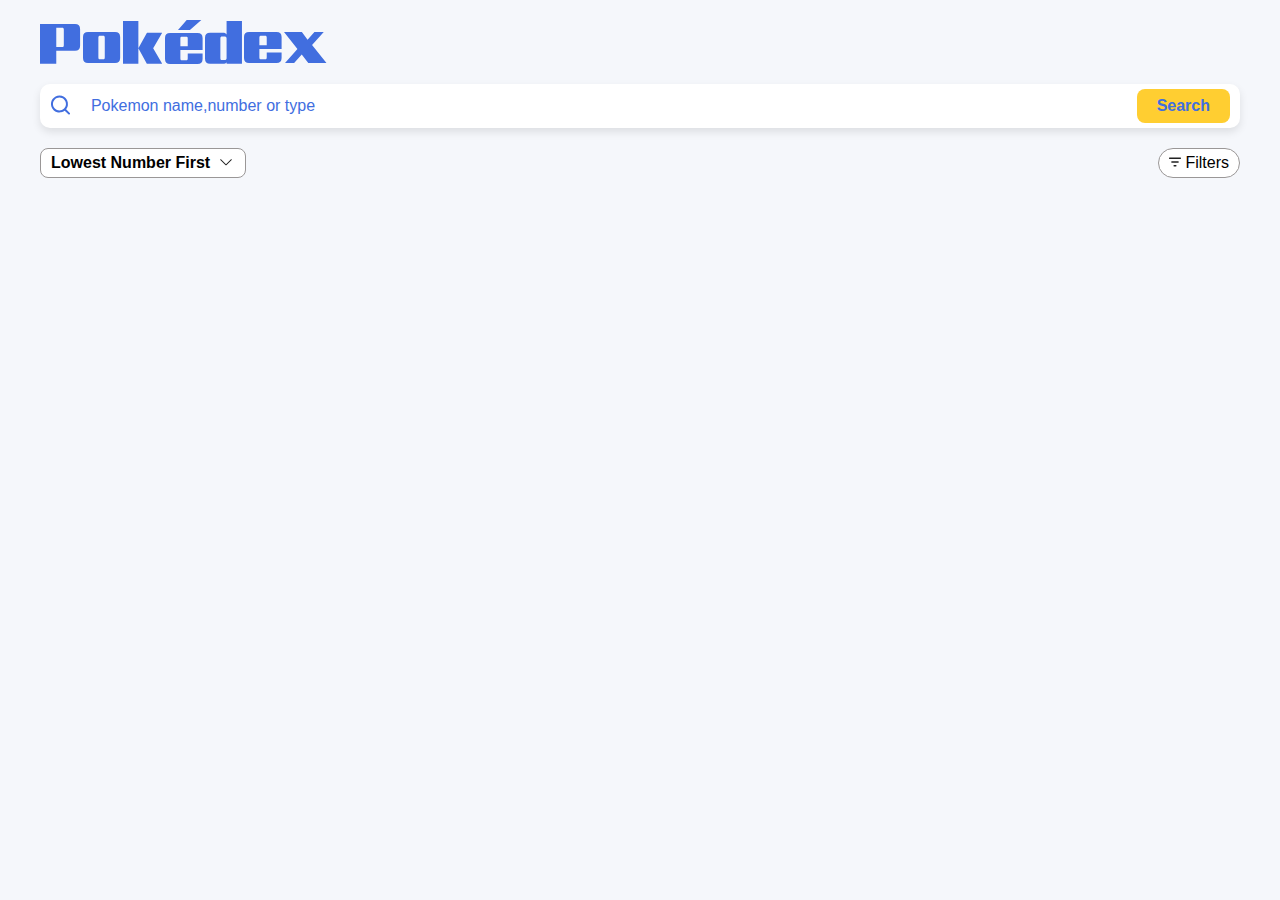
<file: index.html>
<!DOCTYPE html>
<html lang="en">
<head>
    <!-- Description: appears under the title in search results -->
    <meta name="description" content="Explore all Pokémon with our interactive PokéDex.">
    <!-- Responsive view for mobile -->
    <meta name="viewport" content="width=device-width, initial-scale=1.0">
    <link rel="stylesheet" href="styles.css">
    <title>Pokédex</title>
    <link rel="icon" type="image/x-icon" href="https://raw.githubusercontent.com/PokeAPI/sprites/master/sprites/pokemon/other/dream-world/38.svg">
</head>
<body>
    <div class="container">
        <div id="logo">
            <svg width="41" height="40" viewBox="0 0 41 40" fill="none" xmlns="http://www.w3.org/2000/svg">
            <path d="M23.8253 21.0713V5.76419C23.8253 4.91023 23.6972 4.37651 23.441 4.16302C23.1848 3.90684 22.6511 3.77875 21.8399 3.77875H16.2678V23.0568H21.8399C22.6511 23.0568 23.1848 22.9287 23.441 22.6725C23.6972 22.4163 23.8253 21.8826 23.8253 21.0713ZM0 0H35.0335C38.4066 0 40.0931 1.68656 40.0931 5.05968V21.7758C40.0931 25.1489 38.4066 26.8355 35.0335 26.8355H16.2678V39.8369H0V0Z" fill="#416EDF"/>
            </svg>
            <svg width="38" height="32" viewBox="0 0 38 32" fill="none" xmlns="http://www.w3.org/2000/svg">
            <path d="M21.7758 25.2984V5.76419C21.7758 4.95293 21.6477 4.41921 21.3915 4.16303C21.1354 3.90684 20.6016 3.77875 19.7904 3.77875H17.3566C16.5454 3.77875 16.0116 3.90684 15.7554 4.16303C15.4993 4.41921 15.3712 4.95293 15.3712 5.76419V25.2984C15.3712 26.1523 15.4993 26.7074 15.7554 26.9636C16.0116 27.1771 16.5454 27.2838 17.3566 27.2838H19.7904C20.6016 27.2838 21.1354 27.1771 21.3915 26.9636C21.6477 26.7074 21.7758 26.1523 21.7758 25.2984ZM5.05968 0H32.0873C35.4604 0 37.147 1.68656 37.147 5.05968V26.0029C37.147 29.376 35.4604 31.0626 32.0873 31.0626H5.05968C1.68656 31.0626 0 29.376 0 26.0029V5.05968C0 1.68656 1.68656 0 5.05968 0Z" fill="#416EDF"/>
            </svg>
            <svg width="40" height="43" viewBox="0 0 40 43" fill="none" xmlns="http://www.w3.org/2000/svg">
            <path d="M0 0H15.3712V42.8471H0V0ZM39.1965 11.7846L30.1659 27.1557L39.1965 42.8471H23.8253L15.3712 27.1557L23.9534 11.7846H39.1965Z" fill="#416EDF"/>
            </svg>
            <svg width="38" height="44" viewBox="0 0 38 44" fill="none" xmlns="http://www.w3.org/2000/svg">
            <path d="M36.3144 0L24.9141 9.92722H13.0014L21.7118 0H36.3144ZM15.3712 26.195H22.7365V18.7016C22.7365 17.8903 22.6084 17.3566 22.3522 17.1004C22.1388 16.8442 21.605 16.7161 20.7511 16.7161H17.3566C16.5454 16.7161 16.0116 16.8442 15.7554 17.1004C15.4993 17.3566 15.3712 17.8903 15.3712 18.7016V26.195ZM5.05967 12.9374H32.5356C35.9088 12.9374 37.5953 14.624 37.5953 17.9971V29.9738H15.3712V38.2358C15.3712 39.0897 15.4993 39.6448 15.7554 39.901C16.0116 40.1145 16.5454 40.2212 17.3566 40.2212H20.7511C21.605 40.2212 22.1388 40.1145 22.3522 39.901C22.6084 39.6448 22.7365 39.0897 22.7365 38.2358V33.4963H37.5953V38.9403C37.5953 42.3134 35.9088 44 32.5356 44H5.05967C1.68655 44 0 42.3134 0 38.9403V17.9971C0 14.624 1.68655 12.9374 5.05967 12.9374Z" fill="#416EDF"/>
            </svg>
            <svg width="37" height="43" viewBox="0 0 37 43" fill="none" xmlns="http://www.w3.org/2000/svg">
            <path d="M17.3566 39.0684H19.1499C20.7724 39.0684 21.5837 38.4493 21.5837 37.211V17.4207C21.5837 16.1824 20.7724 15.5633 19.1499 15.5633H17.3566C16.5454 15.5633 16.0116 15.6914 15.7554 15.9476C15.4993 16.2038 15.3712 16.7375 15.3712 17.5488V37.0829C15.3712 37.9369 15.4993 38.492 15.7554 38.7482C16.0116 38.9617 16.5454 39.0684 17.3566 39.0684ZM21.5837 0H36.9549V42.8471H21.5837V41.1819C20.9859 42.2921 19.7477 42.8471 17.869 42.8471H5.05968C1.68656 42.8471 0 41.1606 0 37.7875V16.8442C0 13.4711 1.68656 11.7846 5.05968 11.7846H17.869C19.7477 11.7846 20.9859 12.3396 21.5837 13.4498V0Z" fill="#416EDF"/>
            </svg>
            <svg width="38" height="32" viewBox="0 0 38 32" fill="none" xmlns="http://www.w3.org/2000/svg">
            <path d="M15.3712 13.2576H22.7365V5.76419C22.7365 4.95293 22.6084 4.41921 22.3522 4.16303C22.1388 3.90684 21.605 3.77875 20.7511 3.77875H17.3566C16.5454 3.77875 16.0116 3.90684 15.7554 4.16303C15.4993 4.41921 15.3712 4.95293 15.3712 5.76419V13.2576ZM5.05968 0H32.5356C35.9088 0 37.5953 1.68656 37.5953 5.05968V17.0364H15.3712V25.2984C15.3712 26.1523 15.4993 26.7074 15.7554 26.9636C16.0116 27.1771 16.5454 27.2838 17.3566 27.2838H20.7511C21.605 27.2838 22.1388 27.1771 22.3522 26.9636C22.6084 26.7074 22.7365 26.1523 22.7365 25.2984V20.5589H37.5953V26.0029C37.5953 29.376 35.9088 31.0626 32.5356 31.0626H5.05968C1.68656 31.0626 0 29.376 0 26.0029V5.05968C0 1.68656 1.68656 0 5.05968 0Z" fill="#416EDF"/>
            </svg>
            <svg width="43" height="32" viewBox="0 0 43 32" fill="none" xmlns="http://www.w3.org/2000/svg">
            <path d="M28.0524 13.0014L42.4629 31.0626H24.2737L17.7409 22.4803L10.1194 31.0626H1.02474L13.4498 17.1004L0 0H17.869L23.5691 7.74963L30.4221 0H39.7729L28.0524 13.0014Z" fill="#416EDF"/>
            </svg>
        </div>
        <header>
            <form id="searchbox">
                <div>
                    <svg width="24" height="24" viewBox="0 0 24 24" fill="none" xmlns="http://www.w3.org/2000/svg">
                        <g clip-path="url(#clip0_0_111)">
                        <path fill-rule="evenodd" clip-rule="evenodd" d="M9.89559 1C8.47696 1.00012 7.07893 1.33949 5.81813 1.9898C4.55734 2.64011 3.47034 3.5825 2.64783 4.73835C1.82532 5.8942 1.29114 7.22998 1.08987 8.63426C0.888603 10.0385 1.02607 11.4706 1.49081 12.8109C1.95555 14.1513 2.73409 15.361 3.76146 16.3393C4.78884 17.3176 6.03526 18.036 7.39674 18.4346C8.75822 18.8331 10.1953 18.9004 11.588 18.6306C12.9808 18.3609 14.2888 17.7619 15.403 16.8839L19.2254 20.7062C19.4228 20.8968 19.6871 21.0023 19.9616 21C20.236 20.9976 20.4985 20.8875 20.6926 20.6934C20.8866 20.4994 20.9967 20.2369 20.9991 19.9625C21.0015 19.688 20.896 19.4236 20.7053 19.2262L16.883 15.4039C17.9171 14.0921 18.5609 12.5156 18.7409 10.8549C18.9208 9.19422 18.6296 7.51642 17.9005 6.01352C17.1715 4.51061 16.034 3.24333 14.6184 2.35669C13.2027 1.47005 11.566 0.999888 9.89559 1ZM3.09241 9.89647C3.09241 8.09215 3.80917 6.36173 5.08501 5.08589C6.36086 3.81005 8.09127 3.09329 9.89559 3.09329C11.6999 3.09329 13.4303 3.81005 14.7062 5.08589C15.982 6.36173 16.6988 8.09215 16.6988 9.89647C16.6988 11.7008 15.982 13.4312 14.7062 14.707C13.4303 15.9829 11.6999 16.6996 9.89559 16.6996C8.09127 16.6996 6.36086 15.9829 5.08501 14.707C3.80917 13.4312 3.09241 11.7008 3.09241 9.89647Z" fill="#416EDF"/>
                        </g>
                        <defs>
                        <clipPath id="clip0_0_111">
                        <rect width="24" height="24" fill="white"/>
                        </clipPath>
                        </defs>
                    </svg>
                    <input id="search-input" type="text" placeholder="Pokemon name,number or type"> 
                </div> 
               <button type="submit" id="searchBtn">Search</button>
            </form>
            <div class="sortFilter">
                <select name="sort" id="sort">
                    <option value="number-asc">Lowest Number First</option>
                    <option value="number-desc">Highest Number First</option>
                    <option value="name-asc">Alphabetically (A-Z)</option>
                    <option value="name-desc">Alphabetically (Z-A)</option>
                </select>
                <button type="button" id="filterBtn">
                    <svg width="12" height="12" viewBox="0 0 16 16" fill="none" xmlns="http://www.w3.org/2000/svg">
                    <path d="M0.75 2.07001H15.25C15.4489 2.07001 15.6397 2.16878 15.7803 2.34459C15.921 2.52041 16 2.75887 16 3.00751C16 3.25615 15.921 3.4946 15.7803 3.67042C15.6397 3.84624 15.4489 3.94501 15.25 3.94501H0.75C0.551088 3.94501 0.360322 3.84624 0.21967 3.67042C0.0790176 3.4946 0 3.25615 0 3.00751C0 2.75887 0.0790176 2.52041 0.21967 2.34459C0.360322 2.16878 0.551088 2.07001 0.75 2.07001ZM3 8.00751C3 7.75887 3.07902 7.52041 3.21967 7.34459C3.36032 7.16878 3.55109 7.07001 3.75 7.07001H12.25C12.4489 7.07001 12.6397 7.16878 12.7803 7.34459C12.921 7.52041 13 7.75887 13 8.00751C13 8.25615 12.921 8.4946 12.7803 8.67042C12.6397 8.84623 12.4489 8.94501 12.25 8.94501H3.75C3.55109 8.94501 3.36032 8.84623 3.21967 8.67042C3.07902 8.4946 3 8.25615 3 8.00751ZM6 13.0075C6 12.7589 6.07902 12.5204 6.21967 12.3446C6.36032 12.1688 6.55109 12.07 6.75 12.07H9.25C9.44891 12.07 9.63968 12.1688 9.78033 12.3446C9.92098 12.5204 10 12.7589 10 13.0075C10 13.2561 9.92098 13.4946 9.78033 13.6704C9.63968 13.8462 9.44891 13.945 9.25 13.945H6.75C6.55109 13.945 6.36032 13.8462 6.21967 13.6704C6.07902 13.4946 6 13.2561 6 13.0075Z" fill="#212121"/>
                    </svg>
                    Filters
                </button>
            </div>
        </header>
        <div class="filterMenu">
            <div class="filter-header">
                <h2>Filters</h2>
                <button id="close-filters">
                    <i class="fa-solid fa-xmark"></i>
                </button>
            </div>
            <div id="filter-options">
                <!-- Type filter options will be dynamically inserted here -->
            </div>
            <div class="filter-footer">
                <button id="reset-filters">Reset Filters</button>
                <button id="apply-filters">Apply Filters</button>
            </div>
        </div>
        <main id="pokemonContainer">
            <!-- Pokemon cards will be dynamically inserted here -->
        </main> 
    <script src="app.js" type="module"></script>
</body>
</html>
</file>
<file: styles.css>
:root{
    --font-family: 'Roboto', sans-serif;
    --largeHeading: 48px;
    --mediumHeading: 24px;
    --smallHeading: 18px;
    --largeBody: 20px;
    --mediumBody: 16px;
    --largeSubtext: 16px;
    --smallSubtext: 14px;
    --buttonFontSize: 16px;
    --primaryColor: #416EDF;
    --buttonColor: #FFCE31;
    --backgroundColor: #F5F7FB;
    --gray: #9a9797;
    --whiteBg: #FFFFFF;
}
*{
    color: #000;
}
body{
    margin:0;
    padding:0;
    font-family: var(--font-family);
    background-color: var(--backgroundColor);
}

.container{
    max-width: 1200px;
    margin: auto;
    padding: 20px;
}
#logo{
    display: flex;
    align-items: end;
    justify-content: flex-start;
    gap: 2px;
    margin-bottom: 20px;
}
header{
    width: 100%;
}
#searchbox{
    display: flex;
    color: var(--primaryColor);
    justify-content: space-between;
    padding: 5px 10px;
    font-size: var(--smallSubtext);
    border-radius: 10px;
    background-color: var(--whiteBg);
    box-shadow: 0 4px 8px rgba(0, 0, 0, 0.1);
    margin-bottom: 20px;
    overflow: hidden;
}
#searchbox div{
    display: flex;
    align-items: center;
    gap: 10px;
    width: 100%;
}
#searchbox input{
    padding: 8px;
   border:none;
   outline: none;
   width: 100%;
   font-size: var(--mediumBody);
}
::placeholder{
    color: var(--primaryColor);
    font-size: var(--mediumBody);
    font-weight: 500;
}
#searchBtn{
    background-color: var(--buttonColor);
    border: none;
    border-radius: 8px;
    padding: 5px 20px;
    font-size: var(--buttonFontSize);
    font-weight: bold;
    cursor: pointer;
    color:inherit
}
#searchBtn:hover{
    opacity: 0.7;
}

.sortFilter{
    display: flex;
    justify-content: space-between;
}
#sort, ::picker(select){ /*it is select's header I mean selected option*/
    appearance: base-select;
}

#sort{
    padding: 5px 10px;
    border-radius: 8px;
    border: var(--gray) 1px solid;
    font-size: var(--mediumBody);
    font-weight: bold;
    background-color: var(--whiteBg);
    outline: none;
}
::picker(select){
    font-size: var(--smallSubtext);
    font-weight:normal;
    margin-top: 5px;
    border-radius:8px;
}

::picker-icon{
    content: url(chevron.svg); /* picker's option like V */
    width: 12px;
    height: 12px;
    margin-right: 5px;
}
option{  /*dropdown*/
    border-radius: 8px;
    gap: 8px;
    padding: 8px;
    margin: 5px;
}

option::checkmark { /*checkmark selected option's icon like ✅*/
    order:1;
    content: url(check.svg);
    margin-left: auto;
}
#filterBtn{
    border: 1px solid var(--gray);
    border-radius: 20px;
    padding: 5px 10px;
    font-size: var(--buttonFontSize);
    cursor: pointer;
    background-color: var(--whiteBg);
}
#filterBtn:hover{
    opacity: 0.7;
}

.filterMenu{
    display: none;
}

.filterMenu.active{
    display: flex;
    flex-direction: column;
    align-items: end;
    display: block;
    position: absolute;
    background-color: var(--whiteBg);
    box-shadow: 0 4px 8px rgba(0, 0, 0, 0.1);
    padding: 20px;
    z-index: 10;
    height: 100vh;
    width: 300px;
    right: 0;
    top: 0;
}
.filter-header{
    display: flex;
    justify-content: space-between;
    align-items: center;
    border-bottom: #9a9797 1px solid;
}
#close-filters{
    background: none;
    border: none;
    font-size: var(--buttonFontSize);
    cursor: pointer;
    color: var(--gray);
}
#close-filters:hover{
    background-color: var(--gray);
    color: black;
    border-radius: 50%;
}
#filter-options{
    display:grid;
    grid-template-columns: repeat(2, 1fr); /*1 murund 2 bagana*/
    gap: 10px;
}
#filter-options h3{
    grid-column: span 2;
    color: var(--gray);
    font-size: var(--mediumBody);
    font-weight: 500;
}
#filter-options div{
    display: flex;
    align-items: center;
    gap: 5px;
}
.filter-footer{
    display: flex;
    justify-content: space-between;
    position: sticky;
    top: 80%;
}
.filter-footer button{
    padding: 5px 10px;
    border: 1px solid var(--primaryColor);
    color: var(--primaryColor);
    border-radius: 5px;
    font-size: var(--buttonFontSize);
    cursor: pointer;
}
.filter-footer button:hover{
    background-color: var(--primaryColor);
    color: white;
}

/* Main container */

#pokemonContainer{
    margin-top: 20px;
    display: grid;
    grid-template-columns: repeat(auto-fill, minmax(200px, 1fr)); /*at least 200px width columns if there will space it will fill empthy columns*/
    gap: 20px;
}

.pokemon-card{
    position: relative;
    border-radius: 10px;
    box-shadow: 0 4px 8px rgba(148, 85, 85, 0.1);
    margin-top: 50px;
    padding: 10px;
    text-align: start;
}

.pokemon-card img{
    width: 70px;
    object-fit: cover;
    position: absolute;
    left:50%;
    transform: translate(-50%, -50%); /*it will center item */
}
.pokemon-card h3{
    text-transform: capitalize; /* Capitalize first letter of name */
    margin-top: 40px;
    font-size: var(--mediumHeading);
    color: white;
    margin-bottom:0;
}
.pokemon-card p{
    margin: 5px 0;
    color: white;
    opacity: 0.8;
    font-size: var(--smallSubtext);
}
.typeList{
    position: relative;
    display: flex;
    gap:5px;
    flex-wrap: nowrap;
}
.typeList button{
    position: relative;
    align-items: center;
    justify-content: space-between;
    border: none;
    cursor: pointer;
    border-radius: 20px;
    padding: 5px 15px;
    font-size: var(--smallSubtext);
    font-weight: 500;
}

.typeList button img{
    position: absolute;
    left: 5px;
    top: 50%;
    transform: translateY(-50%);
    width: 16px;
    height: 16px;
}
.typeList button span{
    margin-left: 10px;
    text-transform: capitalize;
}
.pokemon-card svg{
    position: absolute;
    width: 80px;
    height: 80px;
    bottom: 0;
    left: 0px;
    z-index: 0;
    overflow: hidden;
}

.no-results {
    grid-area: 1 / 1 / -1 / -1; /*Elements that should stretch across the whole grid*/
    text-align: center;
    font-size: var(--mediumHeading);
    color: var(--gray);
    margin-top: 50px;
}

.more-info{
    display: none;
    position: fixed;
    top: 50%;
    left: 50%;
    transform:translate(-50%,-50%);
    background-color: var(--whiteBg);
    width: fit-content;
    border-radius: 20px;
    box-shadow: 0.3rem 0.3rem 1rem var(--primaryColor);
    overflow: hidden;
}
.more-info.active{
    display: block;
}
.more-info.active ~ body {
    background-color: red;
}
.more-info svg{
    padding: 10px 30px;
}
.moreInfoHeader {
    display: flex;
    position: relative;
    padding: 0px 30px;
    justify-content: center;
    margin:20px  0;
    color: var(--whiteBg);
    text-align: left;
    text-transform: capitalize
}

#decor-svg-0{
    position: absolute;
    right: -10%;
    top: -60%;
}
#decor-svg-1{
    position: absolute;
    width: 200px;
    height: 150px;
    left: -30%;
    bottom: 0%;
    z-index: 1;
}
.moreInfoHeader img{
    width: 150px;
    object-fit:contain;
    margin-right: 20px;
}

.moreInfoContent {
    padding: 10px 0px;
    background-color: var(--backgroundColor);
    height: 100%; 
}

.moreInfoBtnContainer{
    border-bottom: 1px solid var(--gray);
    padding: 0 30px;
}
.moreInfoBtn{
    border: none;
    background-color: inherit;
}
.moreInfoBtn.active{
    border-bottom: 2px solid var(--primaryColor);
}

.moreInfoMainContainer{
    padding: 10px 30px;
}

input[type="range"] {
    height: 8px; /* giving height in order to display slider runner*/
  appearance: none; /*basic appearance arilgana*/
  border-radius: 5px;
  outline: none;
}

/* hide thumb */
input[type="range"]::-webkit-slider-thumb { /*range thumb arilgana*/
  appearance: none;
}

/* acts like progress bar */
input[type="range"]:disabled {
  pointer-events: none; /*no pointer event, even can't change range*/
}

.stat-row{
    display: grid;
    grid-template-columns: 45% 10% 45%;
    align-items: center;
    
}

.stat-name{
    text-transform: capitalize;
    font-weight: bold;
}

.about p{
    display: grid;
    grid-template-columns: 30% 70%;
}


@media  screen and (max-width:480px) {
    .moreInfoHeader{
        padding: 0 10px;
    }
    .moreInfoBtnContainer{
        padding: 0 10px;
    }
    .moreInfoMainContainer{
        padding: 10px 10px;
    }
}
</file>
